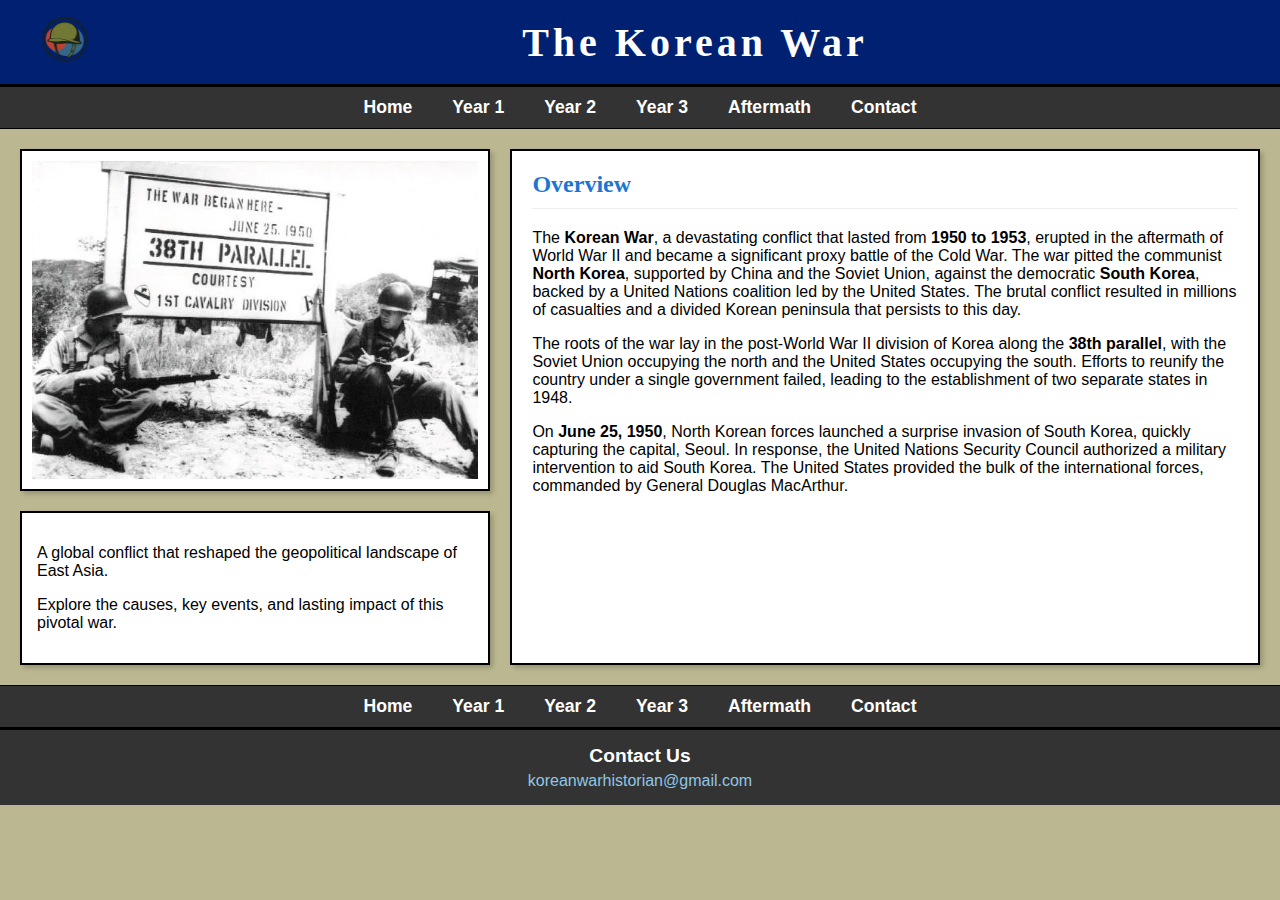
<file: index.html>
<!DOCTYPE html>
<html lang="en">
<head>
<title>The Korean War</title>
<meta charset="utf-8">
<meta name="viewport" content="width=device-width, initial-scale=1.0">
<meta name="description" content="An overview of the Korean War (1950-1953), a major Cold War conflict. Explore the causes, key events, and lasting impact of the war between North and South Korea.">
<meta name="keywords" content="Korean War, Cold War, 38th Parallel, North Korea, South Korea, United Nations, US History">
<meta name="author" content="Korean War History Project">
<link href="KRwarstyles.css" rel="stylesheet">
</head>
<body>

<header class="top-banner">
    <div class="logo">
        <img src="logo.png">
    </div>
    <h1>The Korean War</h1>
</header>

<nav class="main-nav">
    <ul>
        <li><a href="index.html">Home</a></li>
        <li><a href="Year1.html">Year 1</a></li>
        <li><a href="Year2.html">Year 2</a></li>
        <li><a href="Year3.html">Year 3</a></li>
        <li><a href="aftermath.html">Aftermath</a></li>
        <li><a href="contact.html">Contact</a></li>
    </ul>
</nav>

<main class="content-area">
    <div class="left-panel">
        <div class="main-picture">
            <img src="KRW1.png" >
        </div>
        <div class="bottom-text-panel">
            <p>A global conflict that reshaped the geopolitical landscape of East Asia.</p>
            <p>Explore the causes, key events, and lasting impact of this pivotal war.</p>
        </div>
    </div>
    <div class="right-panel">
        <div class="overview-header">
            <h2>Overview</h2>
        </div>
        <div class="overview-content">
            <p>
                The <strong>Korean War</strong>, a devastating conflict that lasted from <strong>1950 to 1953</strong>, erupted in the aftermath of World War II and became a significant proxy battle of the Cold War. The war pitted the communist <strong>North Korea</strong>, supported by China and the Soviet Union, against the democratic <strong>South Korea</strong>, backed by a United Nations coalition led by the United States. The brutal conflict resulted in millions of casualties and a divided Korean peninsula that persists to this day.
            </p>
            <p>
                The roots of the war lay in the post-World War II division of Korea along the <strong>38th parallel</strong>, with the Soviet Union occupying the north and the United States occupying the south. Efforts to reunify the country under a single government failed, leading to the establishment of two separate states in 1948.
            </p>
            <p>
                On <strong>June 25, 1950</strong>, North Korean forces launched a surprise invasion of South Korea, quickly capturing the capital, Seoul. In response, the United Nations Security Council authorized a military intervention to aid South Korea. The United States provided the bulk of the international forces, commanded by General Douglas MacArthur.
            </p>
        </div>
    </div>
</main>
<nav class="bottom-nav">
    <ul>
        <li><a href="index.html">Home</a></li>
        <li><a href="Year1.html">Year 1</a></li>
        <li><a href="Year2.html">Year 2</a></li>
        <li><a href="Year3.html">Year 3</a></li>
        <li><a href="aftermath.html">Aftermath</a></li>
        <li><a href="contact.html">Contact</a></li>
    </ul>
</nav>
<footer>
    <div class="contact-us">
         <p>Contact Us</p>
         <a href="mailto:koreanwarhistorian@gmail.com">koreanwarhistorian@gmail.com</a>
    </div>
</footer>
</html>
</file>
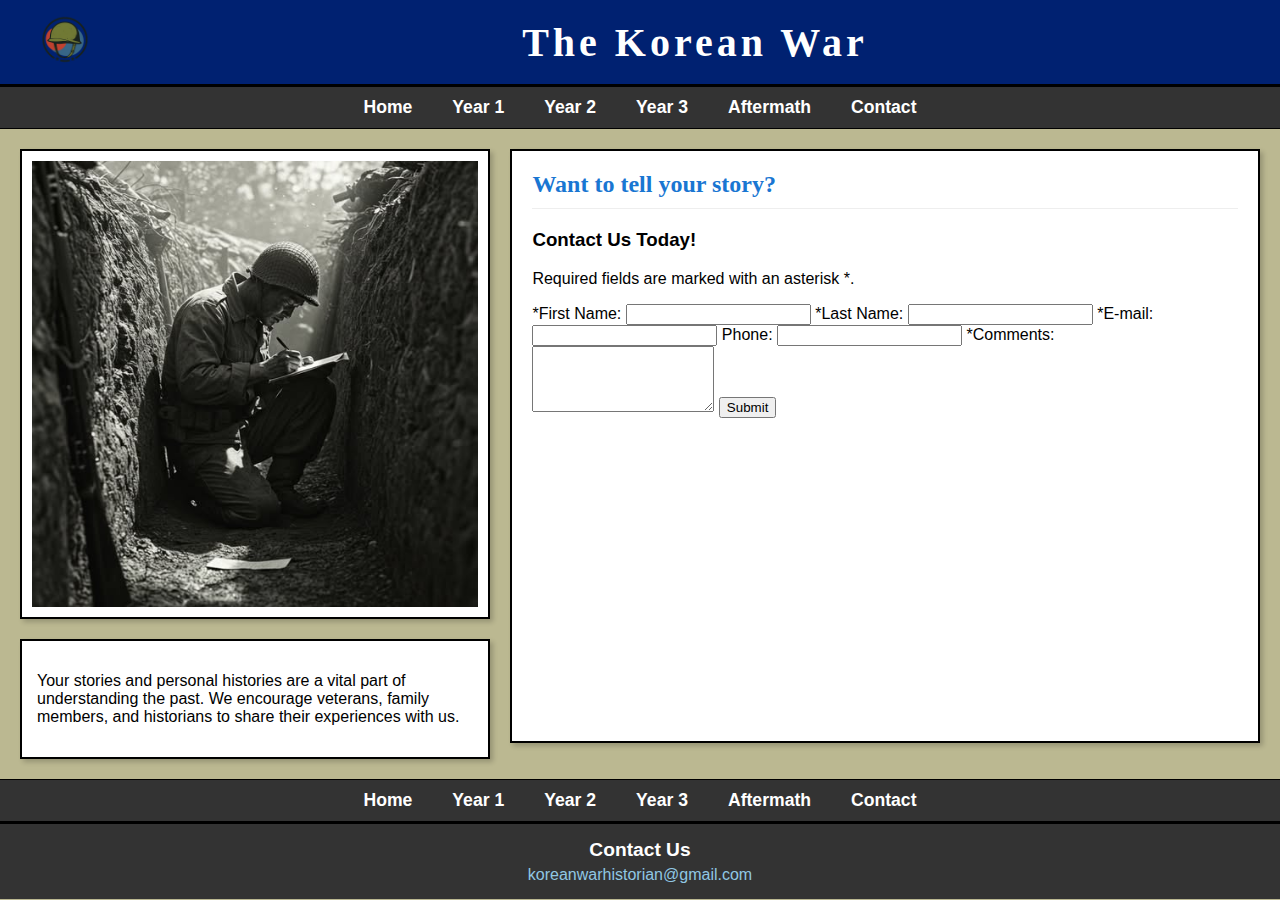
<file: contact.html>
<!DOCTYPE html>
<html lang="en">
<head>
<title>The Korean War - Contact</title>
<meta charset="utf-8">
<meta name="viewport" content="width=device-width, initial-scale=1.0">
<meta name="description" content="Contact page for the Korean War history website. Share your story, ask questions, or provide feedback.">
<meta name="keywords" content="Korean War contact, history feedback, military history, share story">
<meta name="author" content="Korean War History Project">
<link href="KRwarstyles.css" rel="stylesheet">
</head>
<body>

<header class="top-banner">
    <div class="logo">
        <img src="logo.png">
    </div>
    <h1>The Korean War</h1>
</header>

<nav class="main-nav">
    <ul>
        <li><a href="index.html">Home</a></li>
        <li><a href="Year1.html">Year 1</a></li>
        <li><a href="Year2.html">Year 2</a></li>
        <li><a href="Year3.html">Year 3</a></li>
        <li><a href="aftermath.html">Aftermath</a></li>
        <li><a href="contact.html">Contact</a></li>
    </ul>
</nav>

<main class="content-area">
    <div class="left-panel">
        <div class="main-picture">
            <img src="KRW5.jpg" alt="A soldier writing a letter home during the Korean War.">
        </div>
        <div class="bottom-text-panel">
            <p>Your stories and personal histories are a vital part of understanding the past. We encourage veterans, family members, and historians to share their experiences with us.</p>
        </div>
    </div>
    <div class="right-panel">
        <h2>Want to tell your story?</h2>
        <h3>Contact Us Today!</h3>
        <p>Required fields are marked with an asterisk *.</p>
        <form method="post" action="https://webdevbasics.net/scripts/pacific.php">
            <label for="myFName">*First Name:</label>
            <input type="text" name="myFName" id="myFName" required>
            
            <label for="myLName">*Last Name:</label>
            <input type="text" name="myLName" id="myLName" required>
            
            <label for="myEmail">*E-mail:</label>
            <input type="email" name="myEmail" id="myEmail" required>
            
            <label for="myPhone">Phone:</label>
            <input type="tel" name="myPhone" id="myPhone" maxlength="12">
            
            <label for="myComments">*Comments:</label>
            <textarea name="myComments" id="myComments" rows="4" required></textarea>
            
            <input type="submit" value="Submit">
        </form>
    </div>
</main>
<nav class="bottom-nav">
    <ul>
        <li><a href="index.html">Home</a></li>
        <li><a href="Year1.html">Year 1</a></li>
        <li><a href="Year2.html">Year 2</a></li>
        <li><a href="Year3.html">Year 3</a></li>
        <li><a href="aftermath.html">Aftermath</a></li>
        <li><a href="contact.html">Contact</a></li>
    </ul>
</nav>
<footer>
    <div class="contact-us">
         <p>Contact Us</p>
         <a href="mailto:koreanwarhistorian@gmail.com">koreanwarhistorian@gmail.com</a>
    </div>
</footer>
</html>
</file>
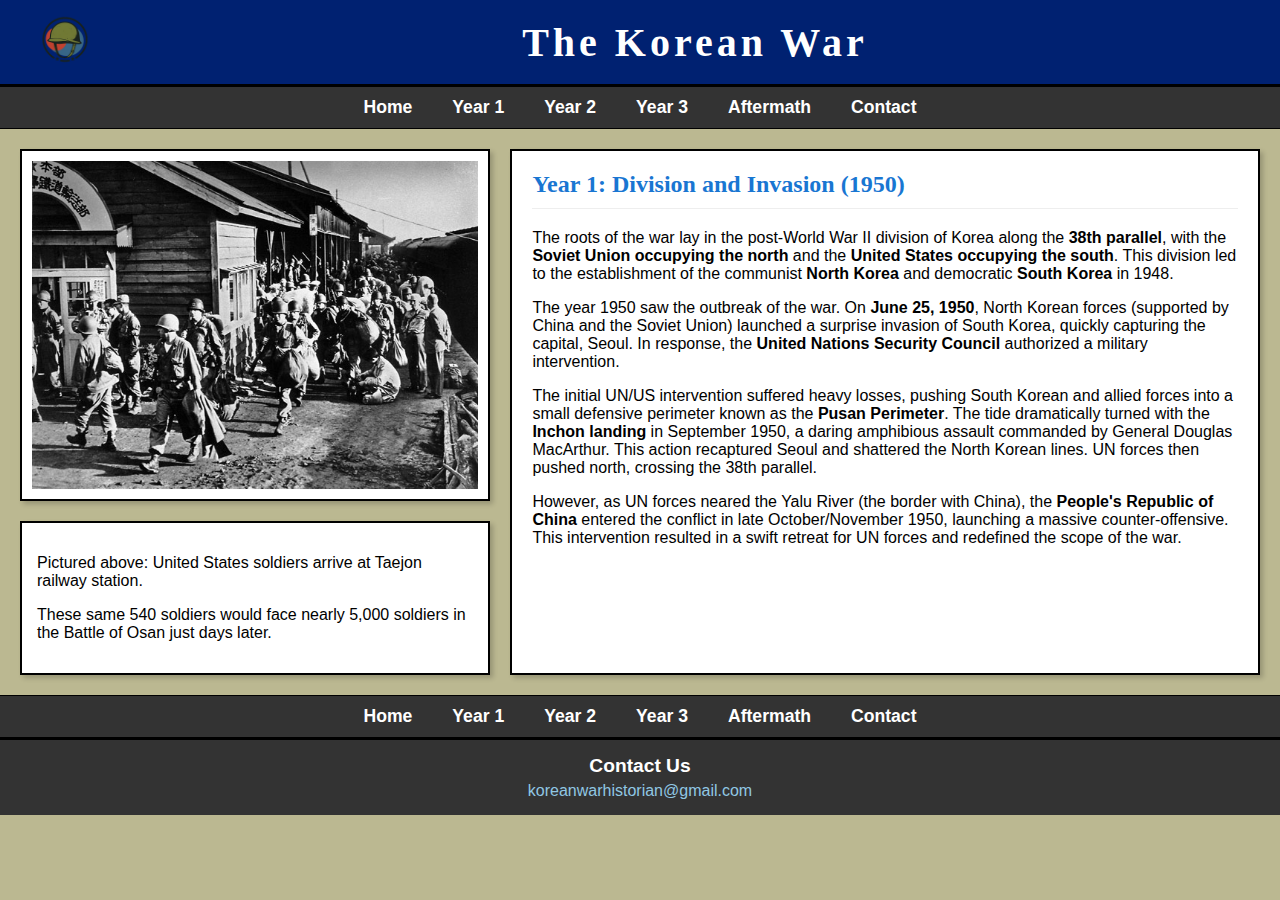
<file: Year1.html>
<!DOCTYPE html>
<html lang="en">
<head>
<title>The Korean War - 1950</title>
<meta charset="utf-8">
<meta name="viewport" content="width=device-width, initial-scale=1.0">
<meta name="description" content="A summary of the first year of the Korean War (1950), including the North Korean invasion, the UN intervention, the Pusan Perimeter, the Inchon Landing, and China's entry into the conflict.">
<meta name="keywords" content="Korean War 1950, Inchon Landing, Pusan Perimeter, North Korean Invasion, Chinese Intervention, Douglas MacArthur">
<meta name="author" content="Korean War History Project">
<link href="KRwarstyles.css" rel="stylesheet">
</head>
<body>

<header class="top-banner">
    <div class="logo">
        <img src="logo.png">
    </div>
    <h1>The Korean War</h1>
</header>

<nav class="main-nav">
    <ul>
        <li><a href="index.html">Home</a></li>
        <li><a href="Year1.html">Year 1</a></li>
        <li><a href="Year2.html">Year 2</a></li>
        <li><a href="Year3.html">Year 3</a></li>
        <li><a href="aftermath.html">Aftermath</a></li>
        <li><a href="contact.html">Contact</a></li>
    </ul>
</nav>

<main class="content-area">
    <div class="left-panel">
        <div class="main-picture">
            <img src="KRW2.jpg" >
        </div>
        <div class="bottom-text-panel">
            <p>Pictured above: United States soldiers arrive at Taejon railway station.</p>
            <p>These same 540 soldiers would face nearly 5,000 soldiers in the Battle of Osan just days later.</p>
        </div>
    </div>
    <div class="right-panel">
        <div class="overview-header">
            <h2>Year 1: Division and Invasion (1950)</h2>
        </div>
        <div class="overview-content">
            <p>
                The roots of the war lay in the post-World War II division of Korea along the <strong>38th parallel</strong>, with the <strong>Soviet Union occupying the north</strong> and the <strong>United States occupying the south</strong>. This division led to the establishment of the communist <strong>North Korea</strong> and democratic <strong>South Korea</strong> in 1948.
            </p>
            <p>
                The year 1950 saw the outbreak of the war. On <strong>June 25, 1950</strong>, North Korean forces (supported by China and the Soviet Union) launched a surprise invasion of South Korea, quickly capturing the capital, Seoul. In response, the <strong>United Nations Security Council</strong> authorized a military intervention.
            </p>
            <p>
                The initial UN/US intervention suffered heavy losses, pushing South Korean and allied forces into a small defensive perimeter known as the <strong>Pusan Perimeter</strong>. The tide dramatically turned with the <strong>Inchon landing</strong> in September 1950, a daring amphibious assault commanded by General Douglas MacArthur. This action recaptured Seoul and shattered the North Korean lines. UN forces then pushed north, crossing the 38th parallel.
            </p>
            <p>
                However, as UN forces neared the Yalu River (the border with China), the <strong>People's Republic of China</strong> entered the conflict in late October/November 1950, launching a massive counter-offensive. This intervention resulted in a swift retreat for UN forces and redefined the scope of the war.
            </p>
        </div>
    </div>
</main>
<nav class="bottom-nav">
    <ul>
        <li><a href="index.html">Home</a></li>
        <li><a href="Year1.html">Year 1</a></li>
        <li><a href="Year2.html">Year 2</a></li>
        <li><a href="Year3.html">Year 3</a></li>
        <li><a href="aftermath.html">Aftermath</a></li>
        <li><a href="contact.html">Contact</a></li>
    </ul>
</nav>
<footer>
    <div class="contact-us">
         <p>Contact Us</p>
         <a href="mailto:koreanwarhistorian@gmail.com">koreanwarhistorian@gmail.com</a>
    </div>
</footer>
</html>
</file>
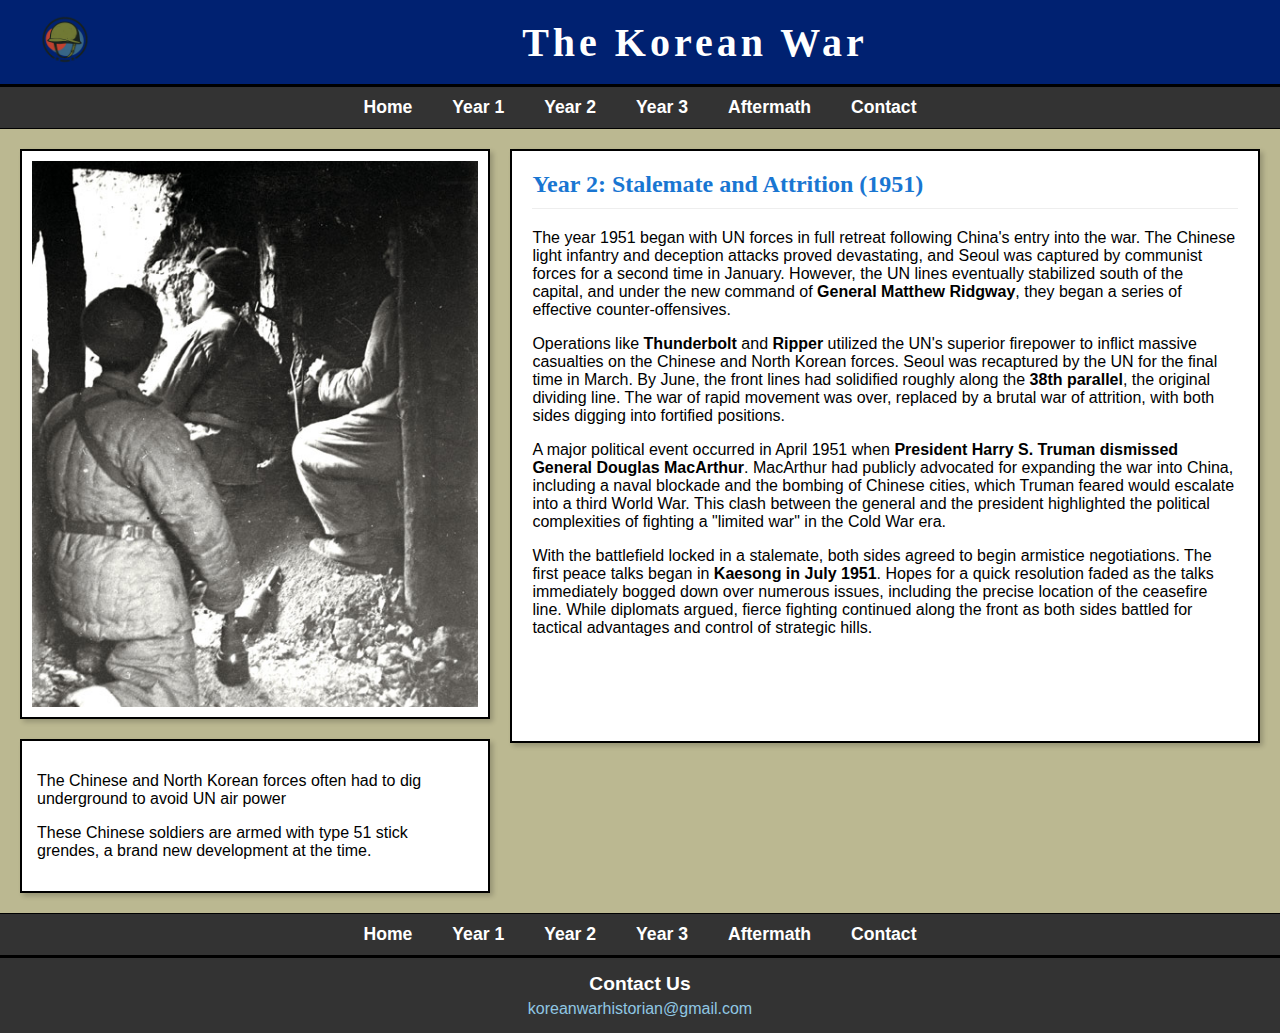
<file: Year2.html>
<!DOCTYPE html>
<html lang="en">
<head>
<title>The Korean War - 1951</title>
<meta charset="utf-8">
<meta name="viewport" content="width=device-width, initial-scale=1.0">
<meta name="description" content="A summary of the second year of the Korean War (1951), detailing the shift to a war of attrition, the dismissal of General MacArthur, and the beginning of stalemate and peace negotiations.">
<meta name="keywords" content="Korean War 1951, Stalemate, Attrition Warfare, General Ridgway, Peace Talks, Kaesong, Harry Truman">
<meta name="author" content="Korean War History Project">
<link href="KRwarstyles.css" rel="stylesheet">
</head>
<body>

<header class="top-banner">
    <div class="logo">
        <img src="logo.png">
    </div>
    <h1>The Korean War</h1>
</header>

<nav class="main-nav">
    <ul>
        <li><a href="index.html">Home</a></li>
        <li><a href="Year1.html">Year 1</a></li>
        <li><a href="Year2.html">Year 2</a></li>
        <li><a href="Year3.html">Year 3</a></li>
        <li><a href="aftermath.html">Aftermath</a></li>
        <li><a href="contact.html">Contact</a></li>
    </ul>
</nav>

<main class="content-area">
    <div class="left-panel">
        <div class="main-picture">
            <img src="KRW3.png" >
        </div>
        <div class="bottom-text-panel">
            <p>The Chinese and North Korean forces often had to dig underground to avoid UN air power</p>
            <p>These Chinese soldiers are armed with type 51 stick grendes, a brand new development at the time.</p>
        </div>
    </div>
    <div class="right-panel">
        <div class="overview-header">
            <h2>Year 2: Stalemate and Attrition (1951)</h2>
        </div>
        <div class="overview-content">
            <p>
                The year 1951 began with UN forces in full retreat following China's entry into the war. The Chinese light infantry and deception attacks proved devastating, and Seoul was captured by communist forces for a second time in January. However, the UN lines eventually stabilized south of the capital, and under the new command of <strong>General Matthew Ridgway</strong>, they began a series of effective counter-offensives.
            </p>
            <p>
                Operations like <strong>Thunderbolt</strong> and <strong>Ripper</strong> utilized the UN's superior firepower to inflict massive casualties on the Chinese and North Korean forces. Seoul was recaptured by the UN for the final time in March. By June, the front lines had solidified roughly along the <strong>38th parallel</strong>, the original dividing line. The war of rapid movement was over, replaced by a brutal war of attrition, with both sides digging into fortified positions.
            </p>
            <p>
                A major political event occurred in April 1951 when <strong>President Harry S. Truman dismissed General Douglas MacArthur</strong>. MacArthur had publicly advocated for expanding the war into China, including a naval blockade and the bombing of Chinese cities, which Truman feared would escalate into a third World War. This clash between the general and the president highlighted the political complexities of fighting a "limited war" in the Cold War era.
            </p>
            <p>
                With the battlefield locked in a stalemate, both sides agreed to begin armistice negotiations. The first peace talks began in <strong>Kaesong in July 1951</strong>. Hopes for a quick resolution faded as the talks immediately bogged down over numerous issues, including the precise location of the ceasefire line. While diplomats argued, fierce fighting continued along the front as both sides battled for tactical advantages and control of strategic hills.
            </p>
        </div>
    </div>
</main>
<nav class="bottom-nav">
    <ul>
        <li><a href="index.html">Home</a></li>
        <li><a href="Year1.html">Year 1</a></li>
        <li><a href="Year2.html">Year 2</a></li>
        <li><a href="Year3.html">Year 3</a></li>
        <li><a href="aftermath.html">Aftermath</a></li>
        <li><a href="contact.html">Contact</a></li>
    </ul>
</nav>
<footer>
    <div class="contact-us">
         <p>Contact Us</p>
         <a href="mailto:koreanwarhistorian@gmail.com">koreanwarhistorian@gmail.com</a>
    </div>
</footer>
</html>
</file>
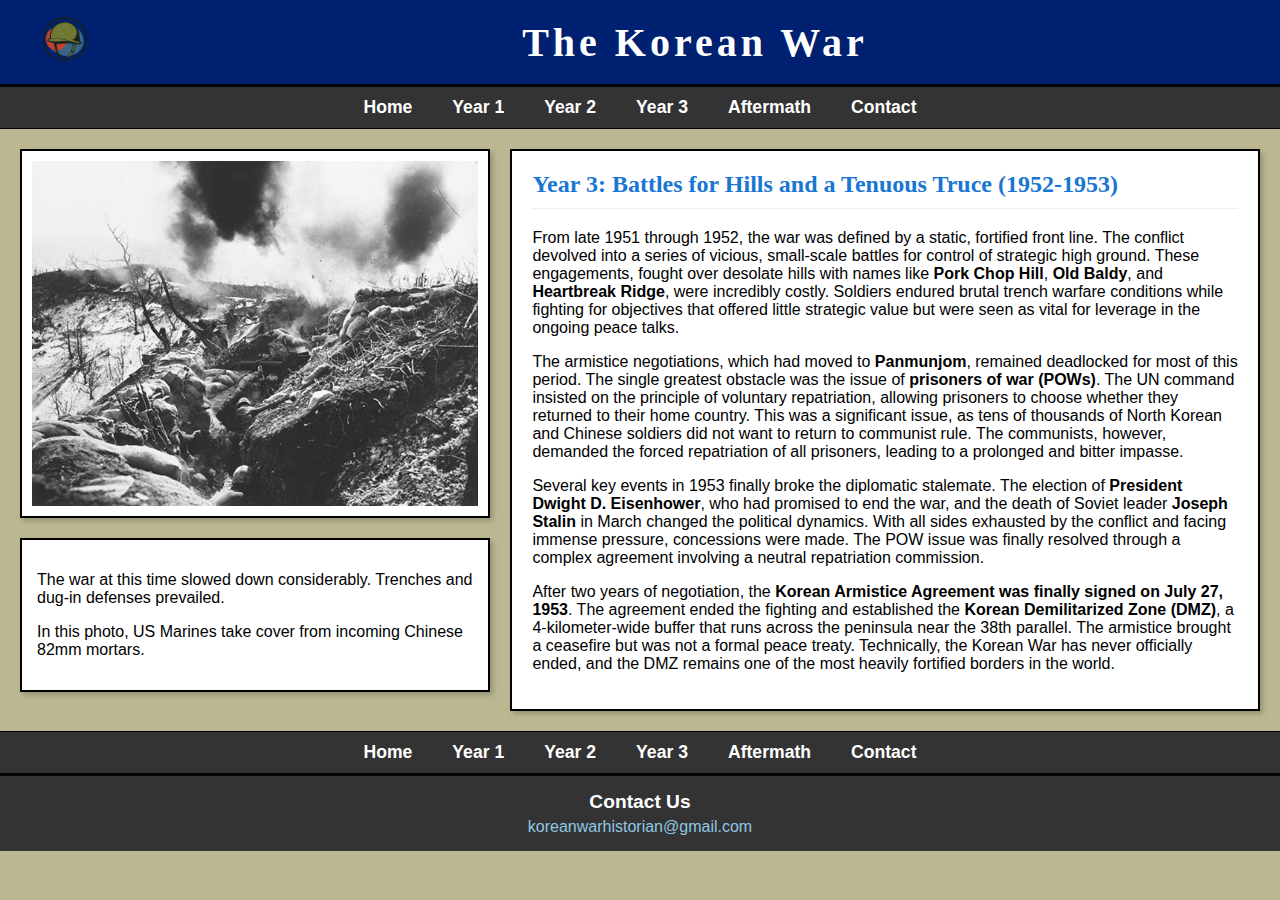
<file: Year3.html>
<!DOCTYPE html>
<html lang="en">
<head>
<title>The Korean War - 1952-1953</title>
<meta charset="utf-8">
<meta name="viewport" content="width=device-width, initial-scale=1.0">
<meta name="description" content="A summary of the final years of the Korean War (1952-1953), focusing on the battles for strategic hills, the POW issue, and the signing of the Korean Armistice Agreement.">
<meta name="keywords" content="Korean War 1953, Korean Armistice, DMZ, Panmunjom, Pork Chop Hill, Prisoners of War, Eisenhower">
<meta name="author" content="Korean War History Project">
<link href="KRwarstyles.css" rel="stylesheet">
</head>
<body>

<header class="top-banner">
    <div class="logo">
        <img src="logo.png">
    </div>
    <h1>The Korean War</h1>
</header>

<nav class="main-nav">
    <ul>
        <li><a href="index.html">Home</a></li>
        <li><a href="Year1.html">Year 1</a></li>
        <li><a href="Year2.html">Year 2</a></li>
        <li><a href="Year3.html">Year 3</a></li>
        <li><a href="aftermath.html">Aftermath</a></li>
        <li><a href="contact.html">Contact</a></li>
    </ul>
</nav>

<main class="content-area">
    <div class="left-panel">
        <div class="main-picture">
            <img src="KRW4.png" >
        </div>
        <div class="bottom-text-panel">
            <p>The war at this time slowed down considerably. Trenches and dug-in defenses prevailed.</p>
            <p>In this photo, US Marines take cover from incoming Chinese 82mm mortars.</p>
        </div>
    </div>
    <div class="right-panel">
        <div class="overview-header">
            <h2>Year 3: Battles for Hills and a Tenuous Truce (1952-1953)</h2>
        </div>
        <div class="overview-content">
            <p>
                From late 1951 through 1952, the war was defined by a static, fortified front line. The conflict devolved into a series of vicious, small-scale battles for control of strategic high ground. These engagements, fought over desolate hills with names like <strong>Pork Chop Hill</strong>, <strong>Old Baldy</strong>, and <strong>Heartbreak Ridge</strong>, were incredibly costly. Soldiers endured brutal trench warfare conditions while fighting for objectives that offered little strategic value but were seen as vital for leverage in the ongoing peace talks.
            </p>
            <p>
                The armistice negotiations, which had moved to <strong>Panmunjom</strong>, remained deadlocked for most of this period. The single greatest obstacle was the issue of <strong>prisoners of war (POWs)</strong>. The UN command insisted on the principle of voluntary repatriation, allowing prisoners to choose whether they returned to their home country. This was a significant issue, as tens of thousands of North Korean and Chinese soldiers did not want to return to communist rule. The communists, however, demanded the forced repatriation of all prisoners, leading to a prolonged and bitter impasse.
            </p>
            <p>
                Several key events in 1953 finally broke the diplomatic stalemate. The election of <strong>President Dwight D. Eisenhower</strong>, who had promised to end the war, and the death of Soviet leader <strong>Joseph Stalin</strong> in March changed the political dynamics. With all sides exhausted by the conflict and facing immense pressure, concessions were made. The POW issue was finally resolved through a complex agreement involving a neutral repatriation commission.
            </p>
            <p>
                After two years of negotiation, the <strong>Korean Armistice Agreement was finally signed on July 27, 1953</strong>. The agreement ended the fighting and established the <strong>Korean Demilitarized Zone (DMZ)</strong>, a 4-kilometer-wide buffer that runs across the peninsula near the 38th parallel. The armistice brought a ceasefire but was not a formal peace treaty. Technically, the Korean War has never officially ended, and the DMZ remains one of the most heavily fortified borders in the world.
            </p>
        </div>
    </div>
</main>
<nav class="bottom-nav">
    <ul>
        <li><a href="index.html">Home</a></li>
        <li><a href="Year1.html">Year 1</a></li>
        <li><a href="Year2.html">Year 2</a></li>
        <li><a href="Year3.html">Year 3</a></li>
        <li><a href="aftermath.html">Aftermath</a></li>
        <li><a href="contact.html">Contact</a></li>
    </ul>
</nav>
<footer>
    <div class="contact-us">
         <p>Contact Us</p>
         <a href="mailto:koreanwarhistorian@gmail.com">koreanwarhistorian@gmail.com</a>
    </div>
</footer>
</html>
</file>
<file: KRwarstyles.css>
/* Basic Reset and Body Styling */
body {
    font-family: Arial, Helvetica, sans-serif;
    margin: 0;
    padding: 0;
    background-color: #bbb891; /* Background from your original CSS */
    color: #000000;
}

/* Header Banner */
.top-banner {
    display: flex;
    align-items: center;
    background-color: #002171; /* Header color from your original CSS */
    color: white;
    padding: 10px 20px;
    border-bottom: 2px solid #000;
}

.top-banner .logo img {
    height: 60px;
    margin-right: 20px;
}

.top-banner h1 {
    margin: 0;
    font-size: 2.5em;
    flex-grow: 1;
    text-align: center;
    font-family: Georgia, "Times New Roman", serif;
    letter-spacing: 0.1em;
}

/* Navigation Bars */
.main-nav, .bottom-nav {
    background-color: #333;
    padding: 10px 0;
    text-align: center;
    border-top: 1px solid #000;
    border-bottom: 1px solid #000;
}

.main-nav ul, .bottom-nav ul {
    list-style: none;
    padding: 0;
    margin: 0;
    display: flex;
    justify-content: center;
}

.main-nav ul li, .bottom-nav ul li {
    margin: 0 20px;
}

.main-nav ul li a, .bottom-nav ul li a {
    color: white;
    text-decoration: none;
    font-weight: bold;
    font-size: 1.1em;
}

.main-nav ul li a:hover, .bottom-nav ul li a:hover {
    color: #90C7E3;
}

/* Main Content Area Layout */
.content-area {
    display: flex;
    padding: 20px;
    gap: 20px;
}

/* Left and Right Panels */
.left-panel {
    flex: 1;
    display: flex;
    flex-direction: column;
    gap: 20px;
}

.right-panel {
    flex: 1.5; /* Makes the right panel wider */
    border: 2px solid #000;
    background-color: white;
    padding: 20px;
    box-shadow: 3px 3px 5px rgba(0,0,0,0.2);
    overflow-y: auto;
    max-height: 550px; /* Adjust as needed */
}

/* Content Blocks inside Panels */
.main-picture {
    border: 2px solid #000;
    background-color: white;
    padding: 10px;
    box-shadow: 3px 3px 5px rgba(0,0,0,0.2);
}

.main-picture img {
    width: 100%;
    display: block;
}

.bottom-text-panel {
    border: 2px solid #000;
    background-color: white;
    padding: 15px;
    box-shadow: 3px 3px 5px rgba(0,0,0,0.2);
}

.right-panel h2 {
    margin-top: 0;
    font-family: Georgia, "Times New Roman", serif;
    color: #1976D2;
    border-bottom: 1px solid #eee;
    padding-bottom: 10px;
}

/* Footer */
.contact-us {
    background-color: #333;
    color: white;
    text-align: center;
    padding: 15px 0;
    border-top: 2px solid #000;
}

.contact-us p {
    margin: 0 0 5px 0;
    font-size: 1.2em;
    font-weight: bold;
}

.contact-us a {
    color: #90C7E3;
    text-decoration: none;
}

/* Responsive adjustments for smaller screens */
@media (max-width: 800px) {
    .content-area {
        flex-direction: column;
    }

    .top-banner {
        flex-direction: column;
        text-align: center;
    }

    .main-nav ul, .bottom-nav ul {
        flex-wrap: wrap;
    }

    .main-nav ul li, .bottom-nav ul li {
        margin: 5px 10px;
    }
}
</file>
